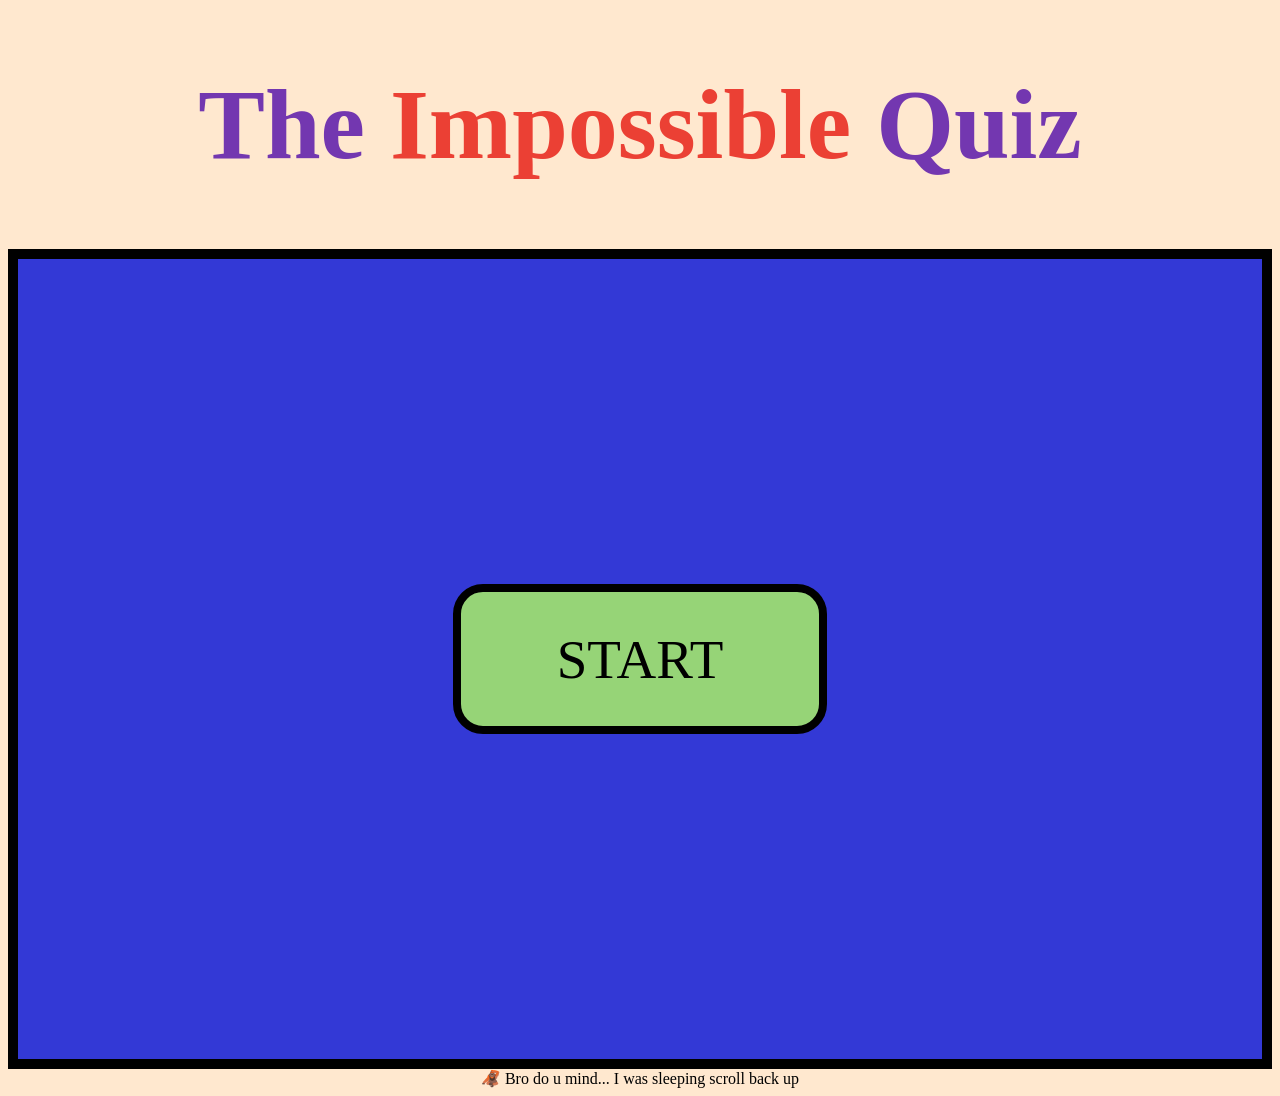
<file: index.html>
<!DOCTYPE html> 
<html> 
<head> 
	<title>ImpossibleQuiz</title> 

	<link rel="stylesheet" href="remix.css">

<style>

.buttons {
  display: flex;
  justify-content: center;
  align-items: center;
  background-color: #3339d6;
  border: 10px solid black;
  height: 800px;
}

</style>
</head> 
<body> 
	<h1 style="font-family: Marker Felt, fantasy; font-size: 100px; color: #7337b0;">The <span style="color: #eb4034">Impossible</span> Quiz</h1>



    <div class="buttons">
                    
        <button id="start" onclick="gotolvl1()">START</button>

    </div>

    <div style="font-family: Marker Felt, fantasy; text-align: center;">🦧 Bro do u mind... I was sleeping scroll back up </div>
      

<script src="script.js"></script>
</body> 
</html>
</file>
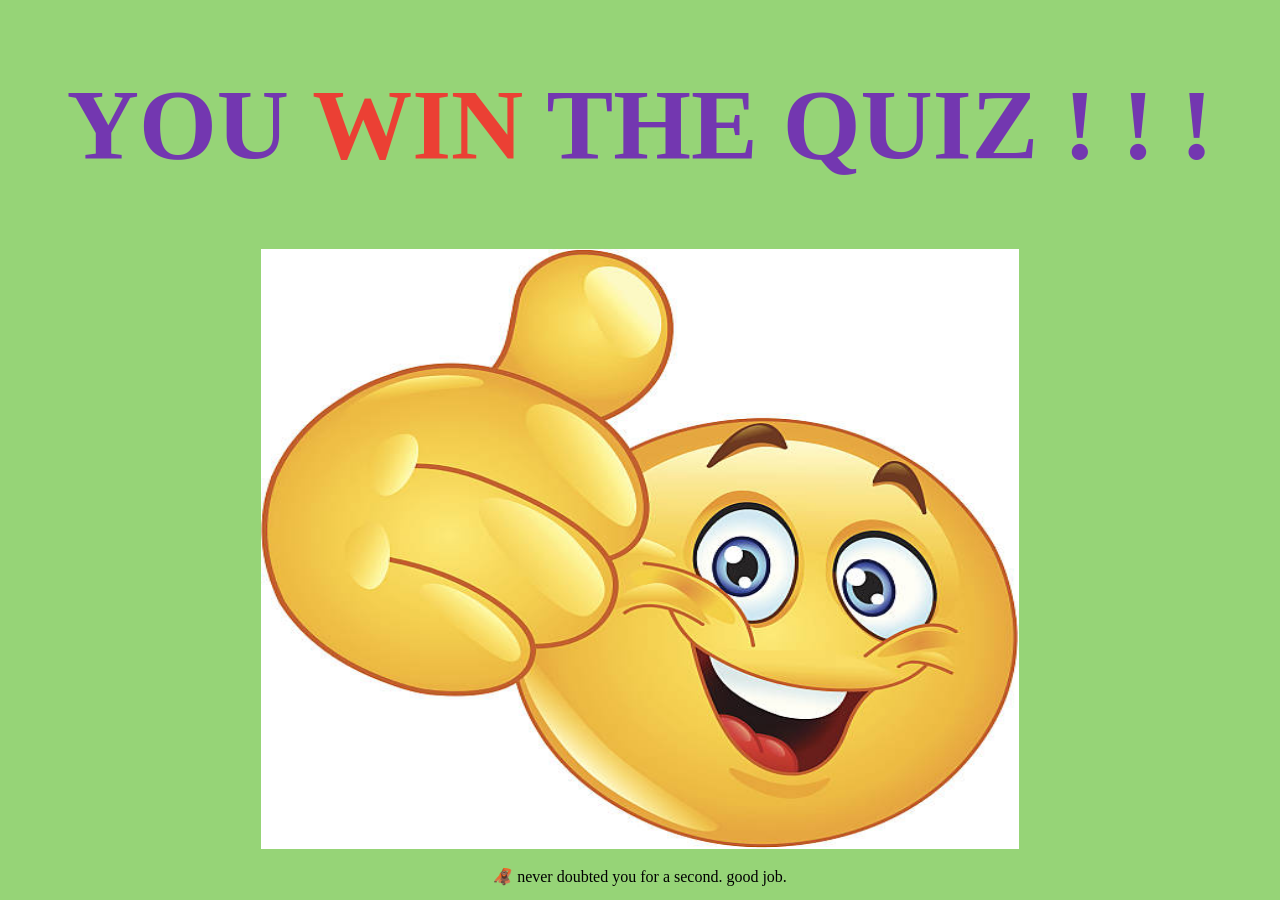
<file: endscreen.html>
<!DOCTYPE html> 
<html> 
<head> 
    <link rel="stylesheet" href="leveluno.css">
    
	<title>ImpossibleQuiz</title> 

    <style>
    
    
    .flex-win {
        display: flex;
        justify-content: center;
    }
    </style>
</head> 
<body style="background-color: #96d477;"> 
    
    
	<h1 style="font-family: Marker Felt, fantasy; font-size: 100px; color: #7337b0;">YOU <span style="color: #eb4034">WIN</span> THE QUIZ ! ! !</h1>



    <div class="flex-win">
        <img src="winner.jpg"  style="width:60%;height:600px;">
    </div>

    <div style="font-family: Marker Felt, fantasy; text-align: center;"> <br> 🦧 never doubted you for a second. good job. </div>
      

<script src="script.js"></script>
</body> 
</html>
</file>
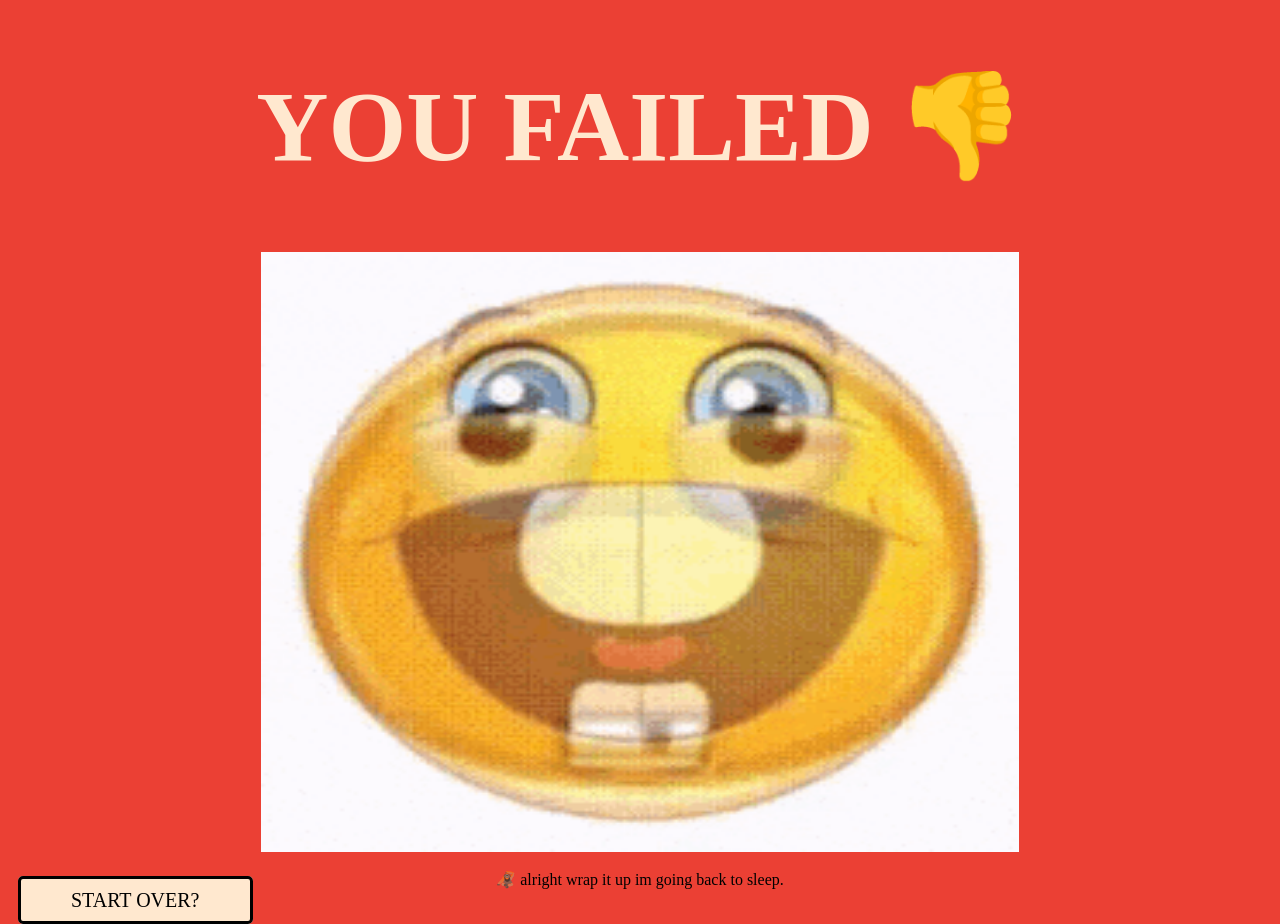
<file: failscreen.html>
<!DOCTYPE html> 
<html> 
<head> 
	<title>ImpossibleQuiz</title> 

	<link rel="stylesheet" href="remix.css">

    <style>
    

    
    .flex-fail {
        display: flex;
        justify-content: center;
    }
    </style>

</head> 
<body style="background-color: #eb4034;"> 
	<h1 style="font-family: Marker Felt, fantasy; font-size: 100px; color: #ffe8cf;">YOU FAILED 👎 </h1>


    <div class="flex-fail">
        <img src="fail.gif"  style="width:60%;height:600px;">
    </div>

    <div style="font-family: Marker Felt, fantasy; text-align: center;"> <br>🦧 alright wrap it up im going back to sleep. </div>

    <div>
    <button2 id="startover" onclick="gotoStart()">START OVER?</button>
    </div>

<script src="script.js"></script>
</body> 
</html>
</file>
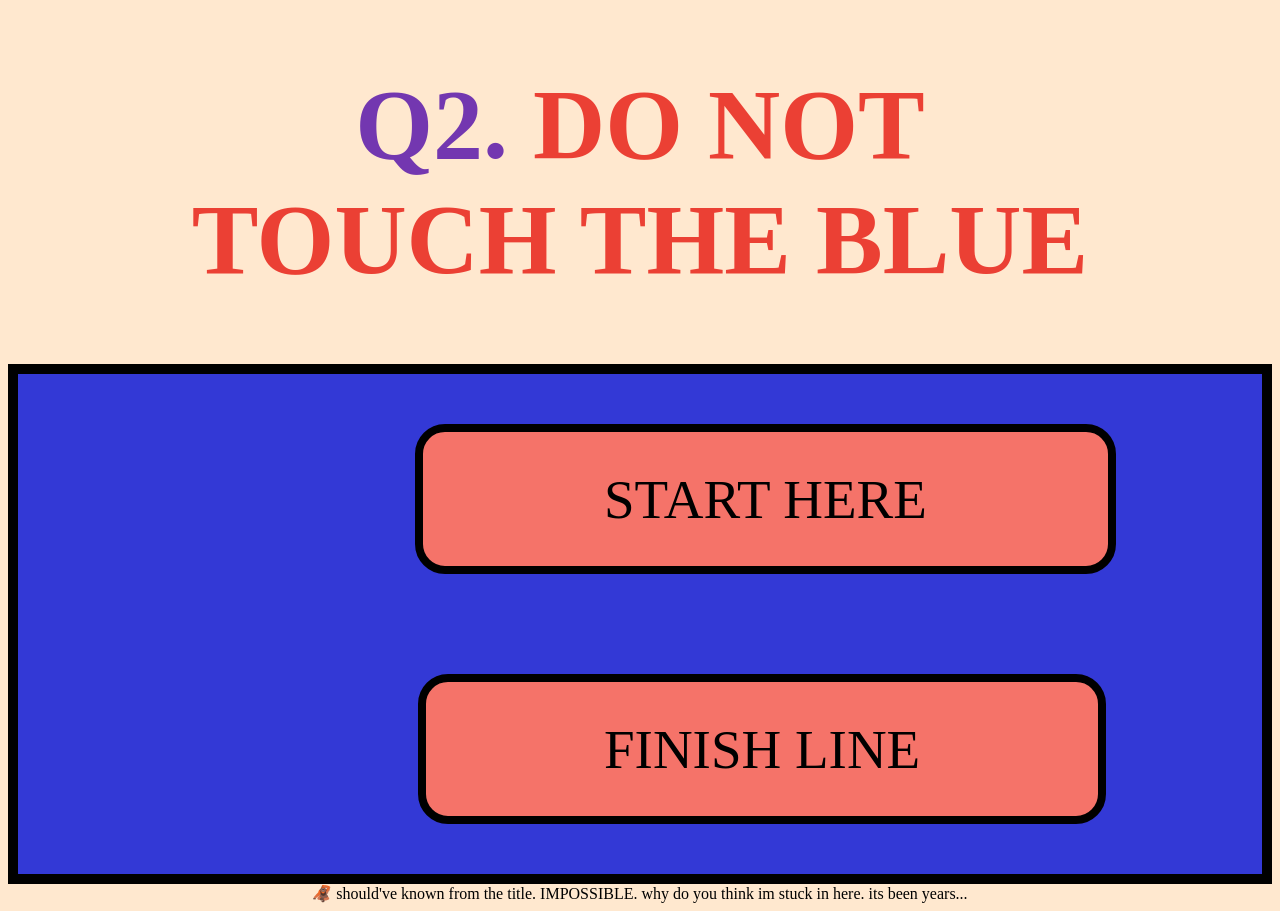
<file: leveldos.html>
<!DOCTYPE html> 
<html> 
<head> 
	<title>ImpossibleQuiz</title> 

	<link rel="stylesheet" href="leveluno.css">

<style>

.buttons {
  display: flex;
  justify-content: space-around;
  align-items: center;
  flex-direction: column;
  background-color: #3339d6;
  border: 10px solid black;
  height: 500px;
}

</style>
</head> 
<body> 
	<h1 style="font-family: Marker Felt, fantasy; font-size: 100px; color: #eb4034;"> <span style= "color: #7337b0">Q2.  </span>DO NOT <br> TOUCH THE BLUE</h1>



    <div class="buttons">
        <div>
            <button id="ok" onmouseout="gotoFail()">START HERE</button>
        </div>
        <div>
            <button id="what" onmouseover="gotoEnd()">FINISH LINE</button>
        </div>
    </div>

    <div style="font-family: Marker Felt, fantasy; text-align: center;">🦧 should've known from the title. IMPOSSIBLE. why do you think im stuck in here. its been years... </div>
      

<script src="script.js"></script>
</body> 
</html>
</file>
<file: remix.css>
body {
    background-color: #ffe8cf;
}

h1 {
    text-align: center;
}

img {
    width: 100%;
}



button {
    width: 30%;

    height: 150px;

    font-family: Marker Felt, fantasy;

    font-size: 55px;

    padding: 10px 50px;

    margin: 10px;

    border: 8px solid black;

    cursor: pointer;

    border-radius: 30px;

    background-color: #96d477;

    color: black;
}

button2 {

    font-family: Marker Felt, fantasy;

    font-size: 20px;

    padding: 10px 50px;

    margin: 10px;

    border: 3px solid black;

    cursor: pointer;

    border-radius: 5px;

    background-color: #ffe8cf;

    color: black;

}
</file>
<file: leveluno.css>
body {
    background-color: #ffe8cf;
}

h1 {
    text-align: center;
}

img {
    width: 100%;
}



button {

    position: relative;
    left: -50px;

    width: 200%;

    height: 150px;

    font-family: Marker Felt, fantasy;

    font-size: 55px;

    border: 8px solid black;

    cursor: pointer;

    border-radius: 30px;

    background-color: #f57369;

    color: black;
}
</file>
